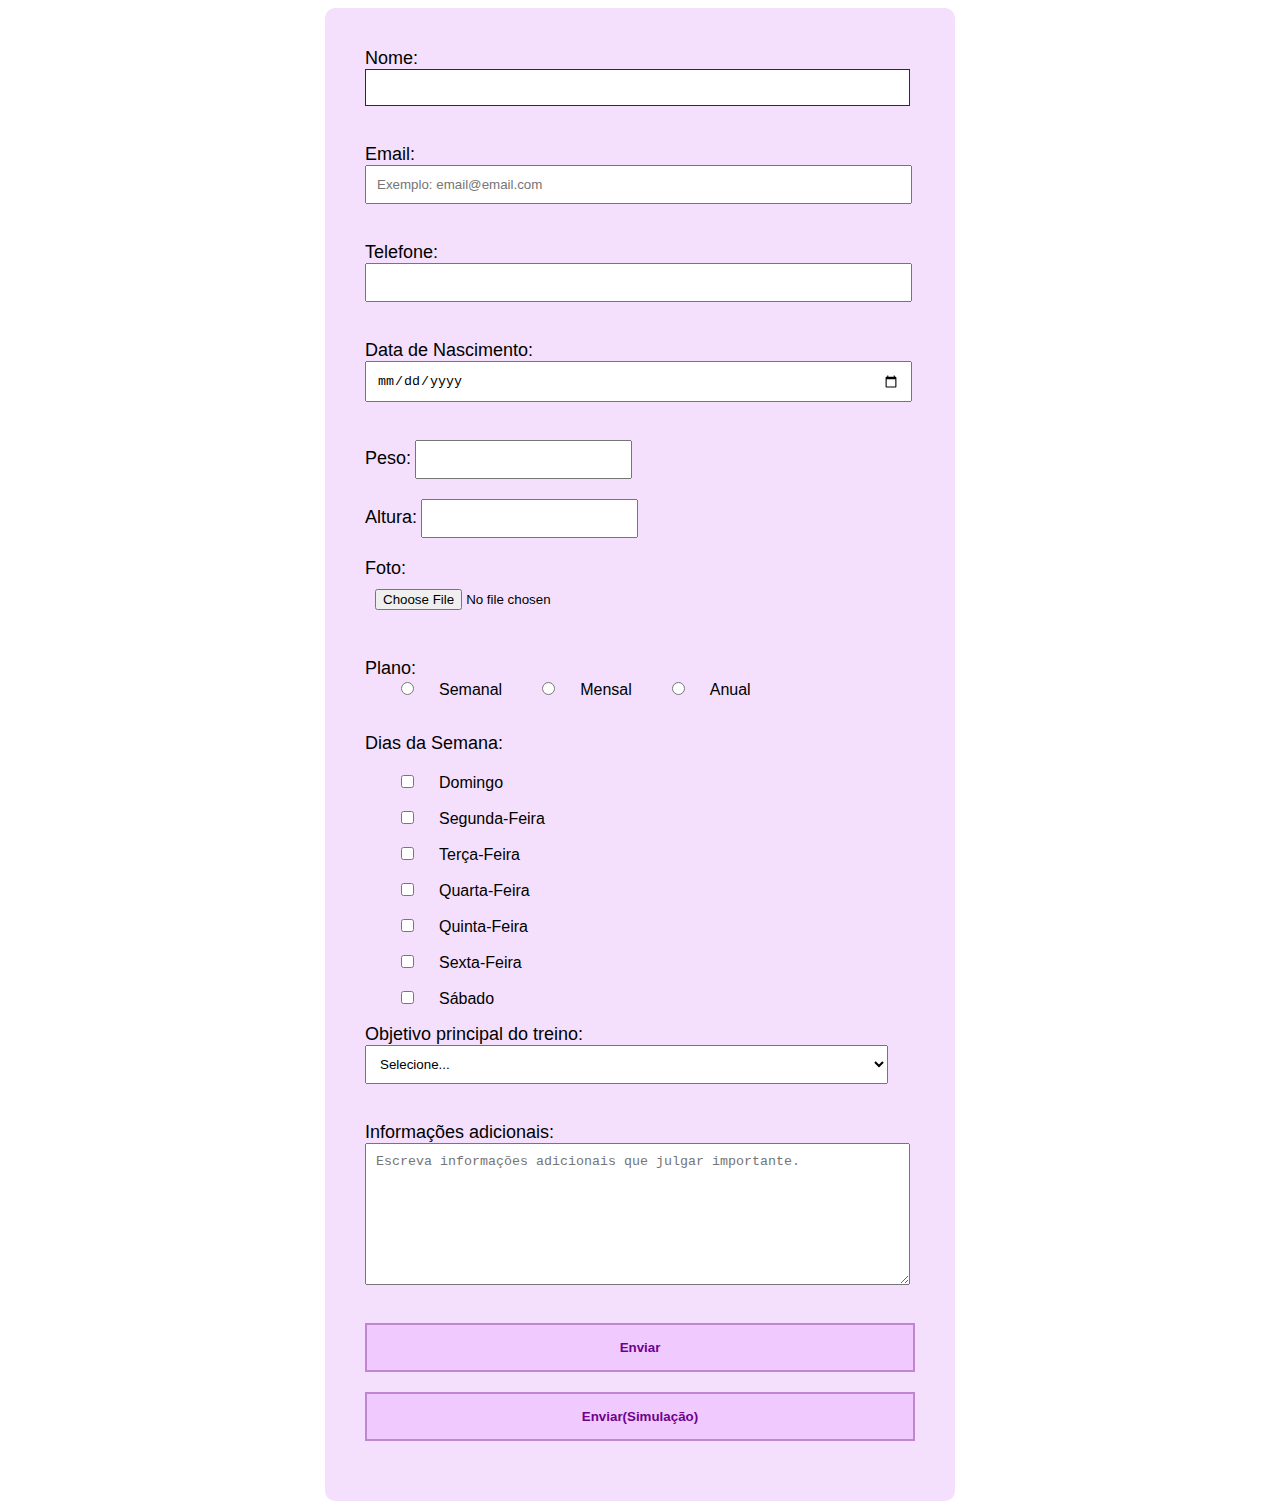
<file: formulario-academia/index.html>
<!DOCTYPE html>
<html lang="pt-br">
<head>
    <link rel="stylesheet" href="form.css">
    <meta charset="UTF-8">
    <meta name="viewport" content="width=device-width, initial-scale=1.0">
    <title>Cadastro Academia</title>
</head>
<body>
    <form action="enviado.html" method="post">

<label for="nome"> Nome:</label>
<input type="text" name="nome" id="nome" required="required" autofocus><br>

<label for="email"> Email:</label>
<input type="email" name="email" id="email" required placeholder="Exemplo: email@email.com"><br>

<label for="telefone"> Telefone:</label>
<input type="tel" name="telefone" id="telefone" required><br>

<label for="dt-nasc"> Data de Nascimento:</label>
<input type="date" name="dt-nasc" id="dt-nasc" required><br>

<label for="peso" class="medidas"> Peso:</label>
<input type="number" name="peso" id="peso" class="medidas" required step="0.01"><br>

<label for="altura" class="medidas"> Altura:</label>
<input type="number" name="altura" id="altura" class="medidas" required step="0.01"><br>

<label for="foto"> Foto:</label>
<input type="file" name="foto" id="foto" required><br>

<label> Plano:</label>
<input class="emlinha" type="radio" name="plano" id="semanal">
<label class="emlinha" for="semanal"> Semanal</label>

<input class="emlinha" type="radio" name="plano" id="mensal">
<label class="emlinha" for="mensal"> Mensal</label>

<input class="emlinha" type="radio" name="plano" id="anual">
<label class="emlinha" for="anual"> Anual</label>
<br><br>

<label> Dias da Semana:</label><br>
<input class="emlinha" type="checkbox" name="domingo" id="domingo">
<label class="emlinha" for="domingo"> Domingo</label><br>

<input class="emlinha" type="checkbox" name="segunda" id="segunda">
<label class="emlinha" for="segunda"> Segunda-Feira</label><br>

<input class="emlinha" type="checkbox" name="terca" id="terca">
<label class="emlinha" for="terca"> Terça-Feira</label><br>

<input class="emlinha" type="checkbox" name="quarta" id="quarta">
<label class="emlinha" for="quarta"> Quarta-Feira</label><br>

<input class="emlinha" type="checkbox" name="quinta" id="quinta">
<label class="emlinha" for="quinta"> Quinta-Feira</label><br>

<input class="emlinha" type="checkbox" name="sexta" id="sexta">
<label class="emlinha" for="sexta"> Sexta-Feira</label><br>

<input class="emlinha" type="checkbox" name="sabado" id="sabado">
<label class="emlinha" for="sabado"> Sábado</label><br>

<label>Objetivo principal do treino:</label>
<select name="objetivo" required>
    <option value="">Selecione...</option>
    <option value="massa-muscular">Ganho de massa muscular</option>
    <option value="cardiovascular">Melhoria da saúde cardiovascular</option>
    <option value="flexibilidade">Aumento da flexibilidade</option>
    <option value="mental">Melhoria da saúde mental</option>
    <option value="outros">Outros...</option>
</select>
<br>

<label>Informações adicionais:</label>
<textarea name="informacoes" rows="8" cols="25" maxlength="100" required placeholder="Escreva informações adicionais que julgar importante."></textarea><br>
<input type="submit" name="enviar" value="Enviar" id="enviar">

<p>
<input type="submit" value="Enviar(Simulação)" id="enviar"></input>
</p>

    </form> 
</body>
</html>
</file>
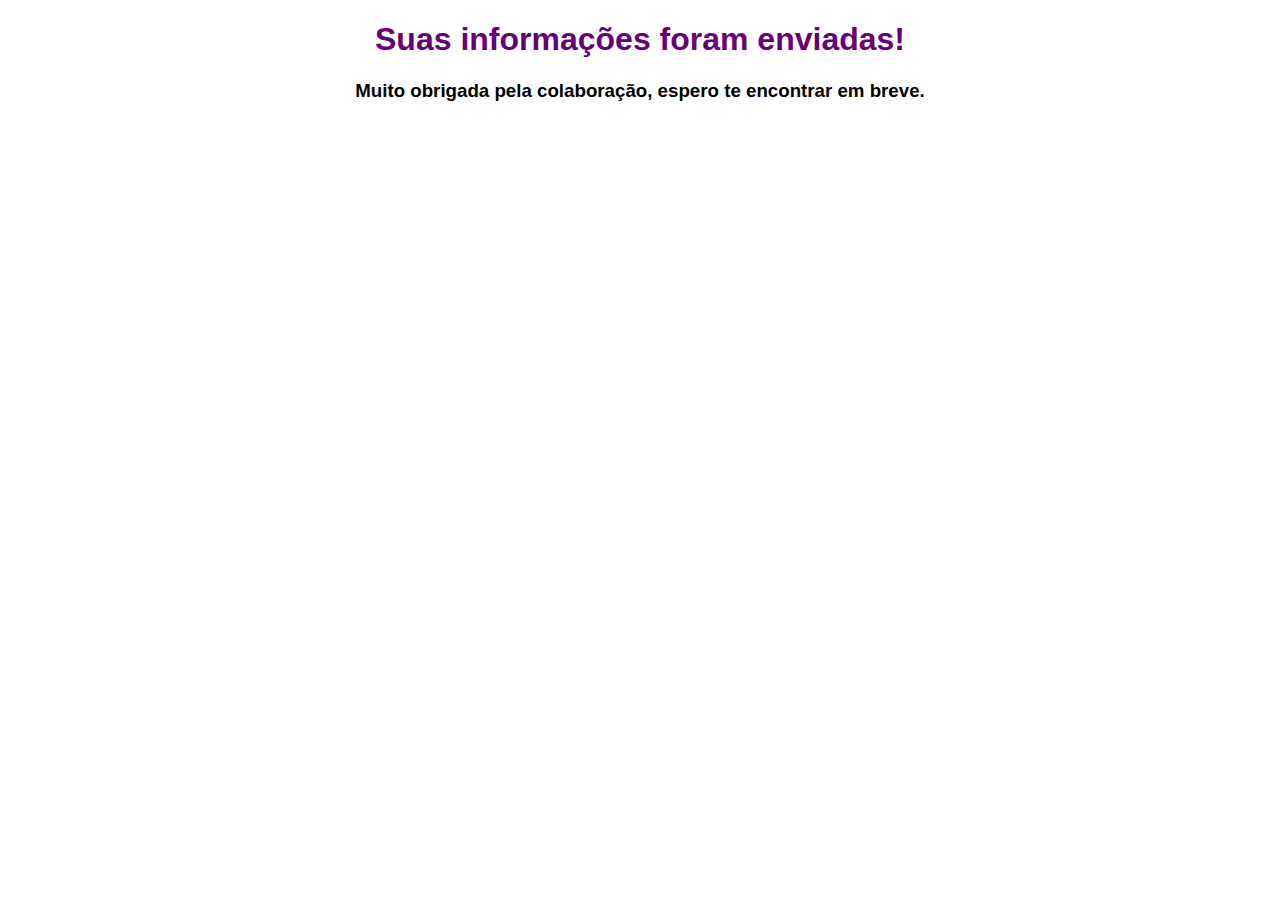
<file: formulario-academia/enviado.html>
<!DOCTYPE html>
<html lang="pt-br">
<head>
    <link rel="stylesheet" href="form.css">
    <meta charset="UTF-8">
    <meta name="viewport" content="width=device-width, initial-scale=1.0">
    <title>Informações Enviadas!</title>
</head>
<body>

    <h1>Suas informações foram enviadas!</h1>
    <h3>Muito obrigada pela colaboração, espero te encontrar em breve.</h3>
    
</body>
</html>
</file>
<file: formulario-academia/form.css>
label, input, select, textarea{
    display: block ;
    width: 95%;
    padding: 10px;
    margin-bottom: 20px;
}

.roboto-thin {
   font-family: "Roboto", sans-serif;
 }

 form{
    width: 550px;
    margin: auto;
    background-color:#f4e0fc;
    padding: 40px;
    border-radius: 10px;
 }
 label{
    padding: 0;
    margin: 0;
    width: 100% ;
    font-size: 18px;
    font-family:'Gill Sans', 'Gill Sans MT', Calibri, 'Trebuchet MS', sans-serif;
 }
 .emlinha{
    display: inline;
    width: 10%;
    font-size: 16px;
    font-family:'Segoe UI', Tahoma, Geneva, Verdana, sans-serif;
 }
 .medidas{
    display: inline;
    width: 35%;
 }
 input[type='checkbox'], input[type='radio']{
   margin-right: 0px;
   margin-left: 15px;
}
input:focus, select:focus, textarea:focus{
   outline: none;
   border: solid 1px #670077;
}
 #enviar{
   width: 100%;
   border: 2px solid #c186d1;
   background-color:#f0caff;
   color: #6f028d;
   font-weight: bold;
   cursor: pointer;
   padding: 15px;
 }
 #enviar:hover{
  background-color: #952cbfd1;
  color: #f2c5ff;
  transition:all linear 0.3;
 }

h1{
   font-family: 'Gill Sans', 'Gill Sans MT', Calibri, 'Trebuchet MS', sans-serif;
   color: #670077;
   text-align: center;
}

h3{
   font-family: 'Segoe UI', Tahoma, Geneva, Verdana, sans-serif;
   text-align: center;
}
</file>
